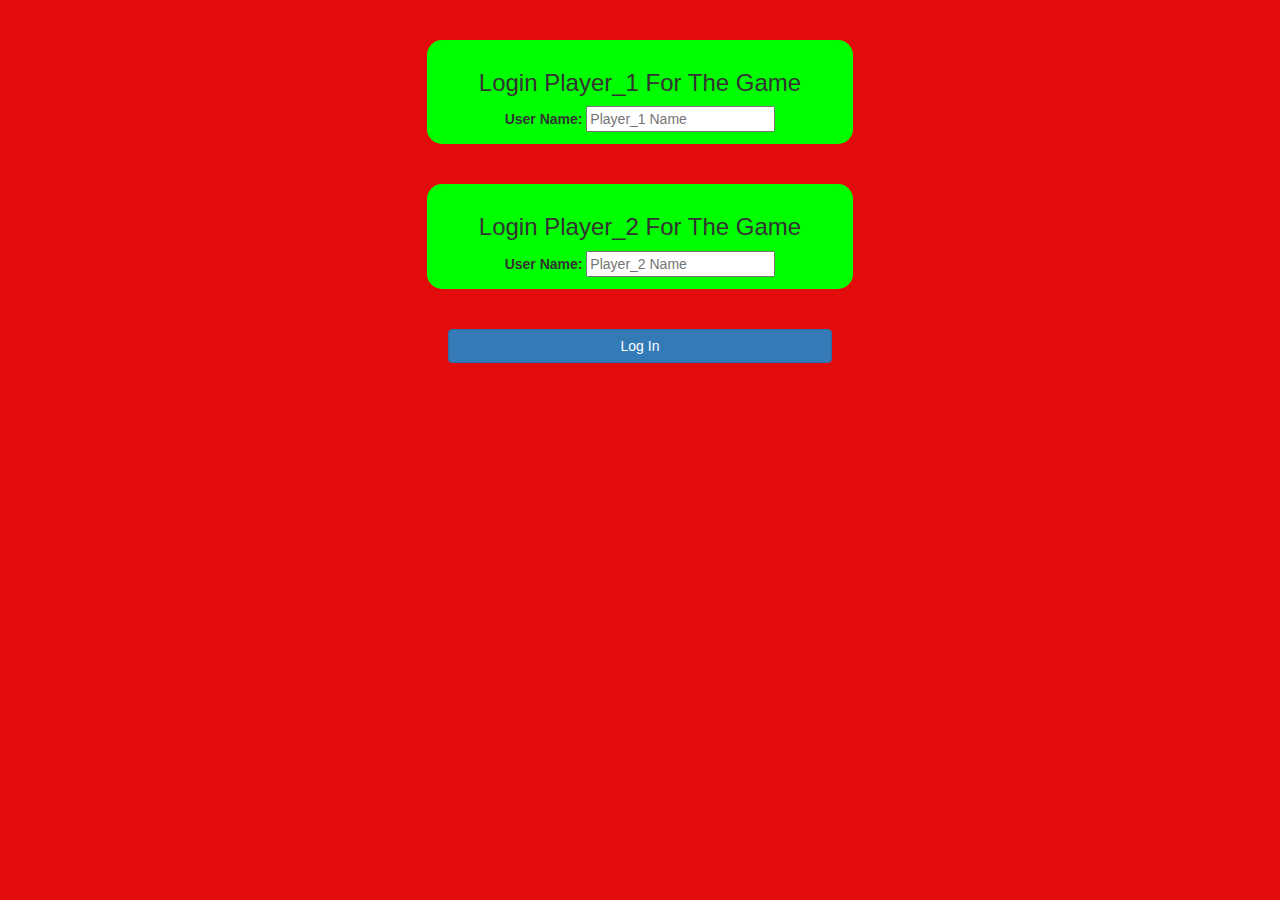
<file: index.HTML>
<html>
<head>
	<title>Guess The Word</title>

<meta name="viewport" content="width=device-width, initial-scale=1">
<link rel="stylesheet" href="https://maxcdn.bootstrapcdn.com/bootstrap/3.4.0/css/bootstrap.min.css">
<script src="https://ajax.googleapis.com/ajax/libs/jquery/3.4.1/jquery.min.js"></script>
<script src="https://maxcdn.bootstrapcdn.com/bootstrap/3.4.0/js/bootstrap.min.js"></script>

<link rel="stylesheet" type="text/css" href="style.css">

<script src="main.js"></script>
</head>
<body>
	
	<br>
	<br>
	<center>
<div class="col-lg-4 col-sm-8 col-xs-11 login_div1">
	<h3>Login Player_1 For The Game</h3>
	<label>User Name:</label>
	<input type="text" id="player_1_name_input" class="form_control" placeholder="Player_1 Name">
	<br>
</div>
<br>
<br>

<div class="col-lg-4 col-sm-8 col-xs-11 login_div1">
	<h3>Login Player_2 For The Game</h3>
	<label>User Name:</label>
	<input type="text" id="player_2_name_input" class="form_control" placeholder="Player_2 Name">
	<br>
</div>
<br>
<br>
<button style="width: 30%;" class="btn btn-primary" onclick="addUser()">Log In</button>
</center>
</body>
</html>
</file>
<file: style.css>
body
{
	background: #e20c0c;
}

	.login_div1 , .login_div2
	{
		background: rgb(0, 255, 0);
		padding: 10px;
		float: none;
		border-radius: 15px;
	}


#player_1_name , #player_2_name
{
	display: inline-block;
	margin-left: 20px;
}
#word
{
	width: 60%;
}
#word_display
{
	letter-spacing: 5px;
}
#output
{
background: white;
border-radius: 10px;
border-top: 10px solid #AA4465;
padding: 10px;
float: none;
text-align: left;
}
</file>
